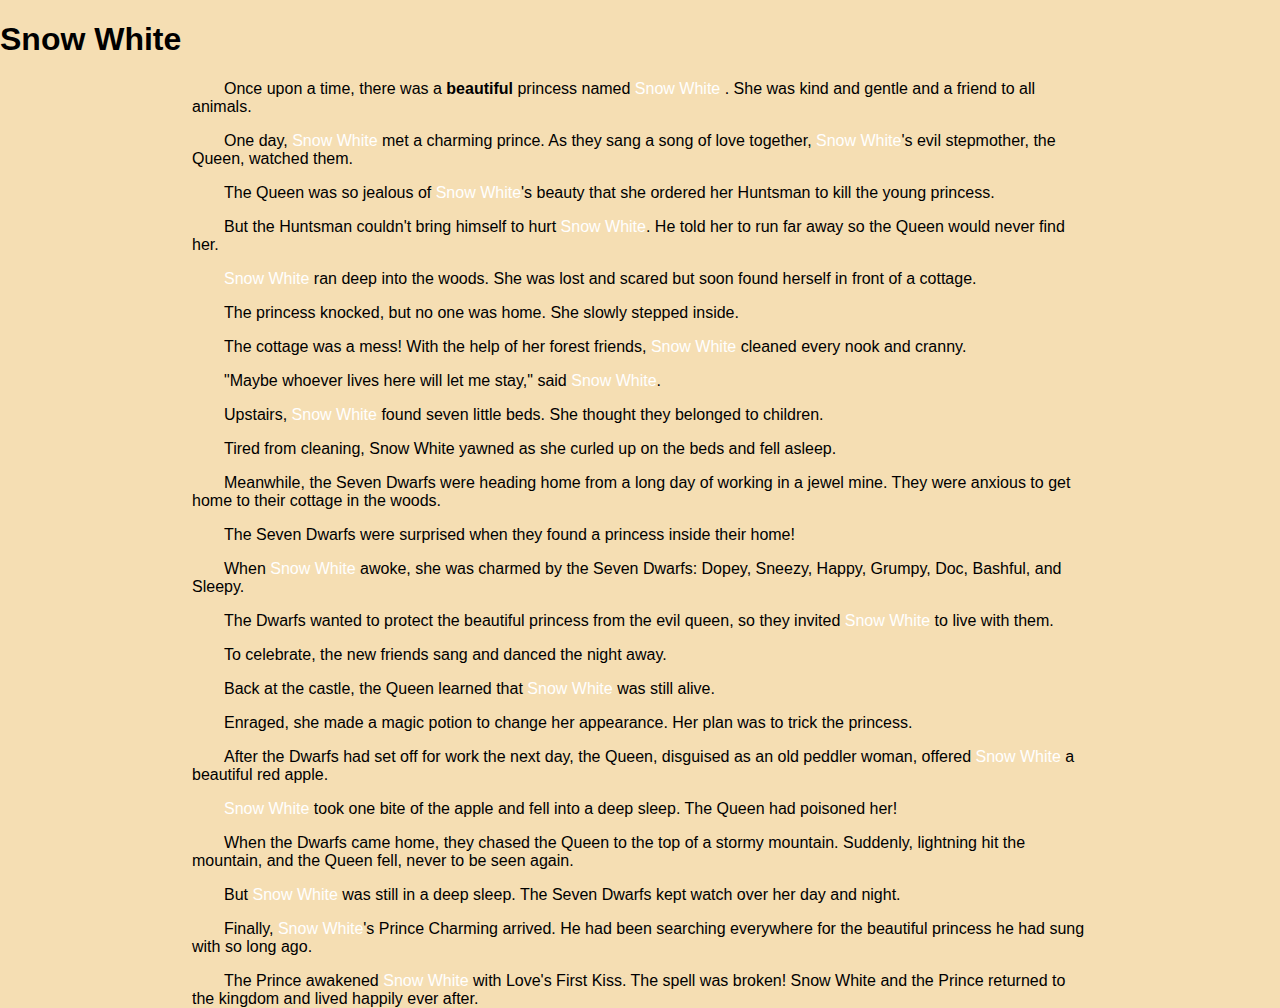
<file: index.html>
<!DOCTYPE html>
<html>
    <head>
        <title>Snow White</title>
        <link rel="stylesheet" type="text/css" href="./css/styles.css">
    </head>
    <body style="background-color: wheat">

    <h1 class="multiple">
        Snow White
    </h1>

        <div style="text-indent: 2em; width: 70%; margin: auto" >
            <p id = "para1">
            Once upon a time, there was a <b>beautiful</b> princess named <font color="White">Snow White</font> . She was kind and gentle and a friend to all animals.
            </p>
            <p>
            One day, <font color="White">Snow White</font> met a charming prince. As they sang a song of love together, <font color="White">Snow White</font>'s evil stepmother, the Queen, watched them.
            </p>
            <p>
            The Queen was so jealous of <font color="White">Snow White</font>'s beauty that she ordered her Huntsman to kill the young princess.
            </p>
            <p>
            But the Huntsman couldn't bring himself to hurt <font color="White">Snow White</font>. He told her to run far away so the Queen would never find her.
            </p>
            <p>
            <font color="White">Snow White</font> ran deep into the woods. She was lost and scared but soon found herself in front of a cottage.
            </p>
            <p>
            The princess knocked, but no one was home. She slowly stepped inside.
            </p>
            <p>
            The cottage was a mess! With the help of her forest friends, <font color="White">Snow White</font> cleaned every nook and cranny.
            </p>
            <p>"Maybe whoever lives here will let me stay," said <font color="White">Snow White</font>.</p>
            <p>Upstairs, <font color="White">Snow White</font> found seven little beds. She thought they belonged to children.</p>
            <p>Tired from cleaning, Snow White yawned as she curled up on the beds and fell asleep.</p>
            <p> Meanwhile, the Seven Dwarfs were heading home from a long day of working in a jewel mine. They were anxious to get home to their cottage in the woods.</p>
            <p>The Seven Dwarfs were surprised when they found a princess inside their home!</p>
            <p>When <font color="White">Snow White</font> awoke, she was charmed by the Seven Dwarfs: Dopey, Sneezy, Happy, Grumpy, Doc, Bashful, and Sleepy.</p>
            <p>The Dwarfs wanted to protect the beautiful princess from the evil queen, so they invited <font color="White">Snow White</font> to live with them.</p>
            <p>To celebrate, the new friends sang and danced the night away.</p>
            <p>Back at the castle, the Queen learned that <font color="White">Snow White</font> was still alive.</p>
            <p>Enraged, she made a magic potion to change her appearance. Her plan was to trick the princess.</p>
            <p>After the Dwarfs had set off for work the next day, the Queen, disguised as an old peddler woman, offered <font color="White">Snow White</font> a beautiful red apple.</p>
            <p><font color="White">Snow White</font> took one bite of the apple and fell into a deep sleep. The Queen had poisoned her!</p> 
            <p>When the Dwarfs came home, they chased the Queen to the top of a stormy mountain. Suddenly, lightning hit the mountain, and the Queen fell, never to be seen again.</p>
            <p>But <font color="White">Snow White</font> was still in a deep sleep. The Seven Dwarfs kept watch over her day and night.</p>       
            <p>Finally, <font color="White">Snow White</font>'s Prince Charming arrived. He had been searching everywhere for the beautiful princess he had sung with so long ago.</p>
            <p>The Prince awakened <font color="White">Snow White</font> with Love's First Kiss. The spell was broken! Snow White and the Prince returned to the kingdom and lived happily ever after.</p>
        </div>
   
    </body>
</html>
<!-- this is not clear enough -->
</file>
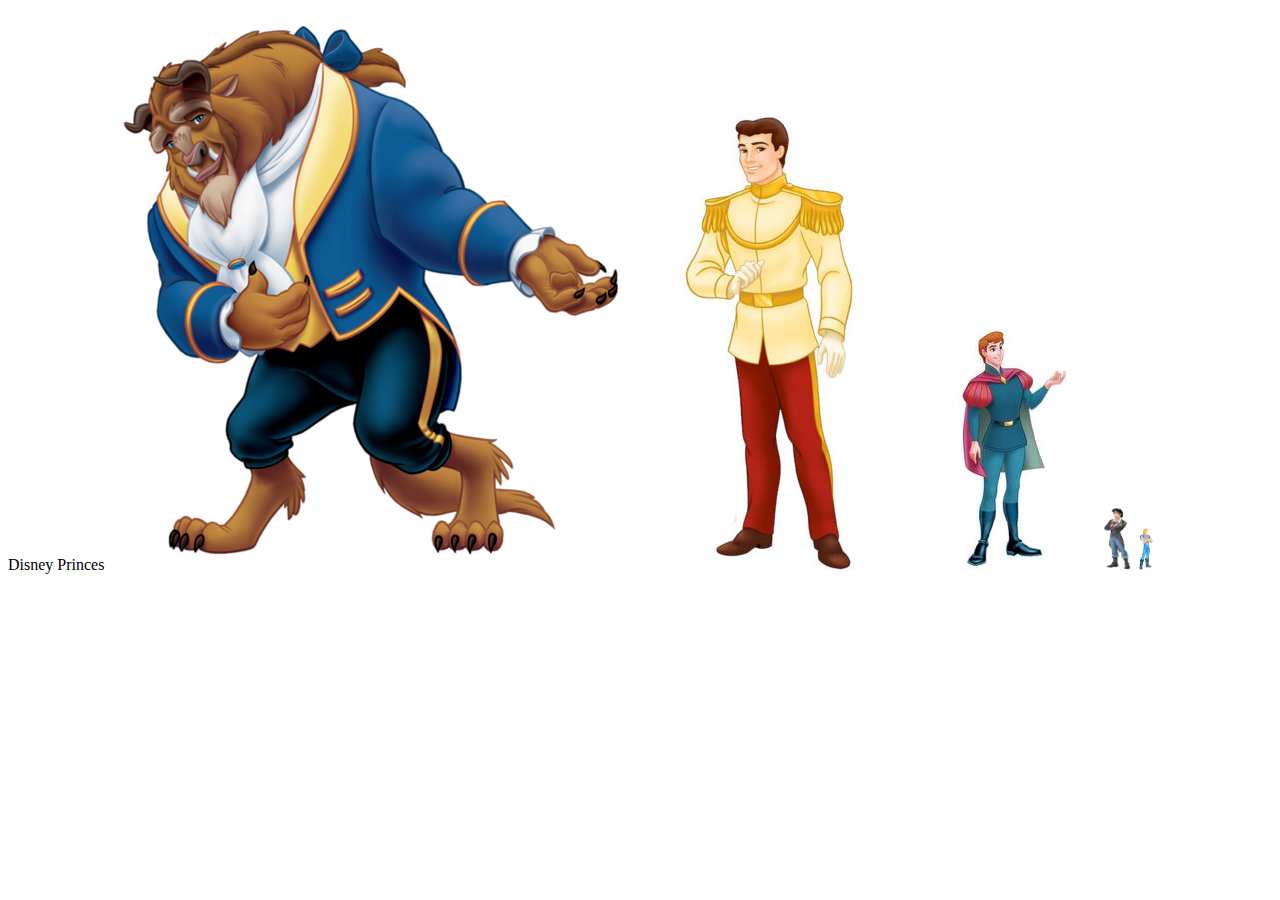
<file: collage.html>
<!DOCTYPE html>
<html>
    <body>
        <head>Disney Princes</head>
        <img src="./images/1.png" alt="Smiley face">
        <img src="./images/2.jpg" alt="Smiley face">
        <img src="./images/3.jpg" alt="Smiley face">
        <img src="./images/5.png" alt="Smiley face" height="63" width="30">
        <img src="./images/4.png" alt="Smiley face" height="42" width="20">

    </body>
</html>
</file>
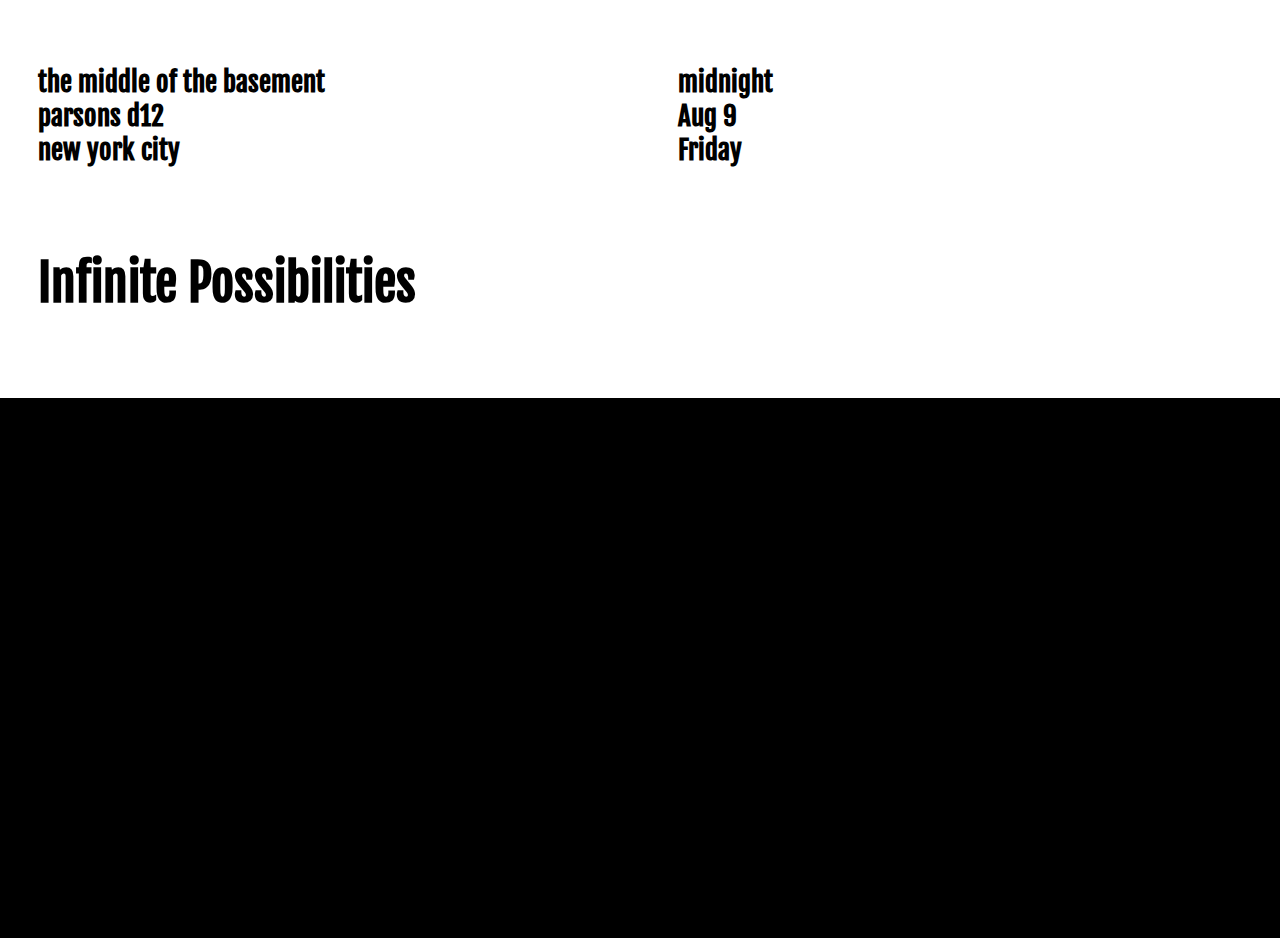
<file: poster.html>
<!DOCTYPE html>
<html lang="em">
    <head>
        <title>Infinite Possibilities</title>
        <link href="https://fonts.googleapis.com/css?family=Fjalla+One&display=swap" rel="stylesheet">
        <link rel="stylesheet" href="./css/styles.css">
    </head>

    <body>
    <div class="header">
        <div class = "header-box">
            <p>the middle of the basement<br>
                parsons d12<br>
                new york city<br></p>
        </div>
        <div class="header-box">
            <p>midnight<br>
                Aug 9<br>
                Friday<br></p>
        </div>
    </div>
    <div class="other">
        <div class="title">
            <h1>Infinite Possibilities</h1>
        </div>
        <div class="kuang">
            <div class="kuang1">
                <div class="kuang2">
                    <div class="kuang3">
                        <div class="kuang4">
                            <div class="kuang5">
                                <div class="kuang6">
                                    <div class="kuang7">
                                        <div class="kuang8">
                                            <div class="kuang9">
                                                <div class="kuang10"></div>
                                            </div>
                                        </div>

                                    </div>
                                </div>
                            </div>
                        </div>
                    </div>
                </div>
            </div>

        </div>
        
    </div>
    </body>
</html>
</file>
<file: css/styles.css>
body{
    width: 100vw;
    height: 100vh;
    margin: 0 auto;
    background-color: white;
    font-family: 'Fjalla One', sans-serif;
}

.header{
    display: flex;
    height: 20%;
}

.header-box{
    display: flex;
    width: 100%;
    padding-top: 3%;
    padding-left: 3%;
}

.header-box p{
    font-size: 3vh;
    font-weight: bold;
}

.other{
    display: block;
    height: 80%;
}

.title{
    height: 25%;
    padding-top: 3%;
    padding-left: 3%;
    display: flex;
    font: bold;
    font-size: 25px;
}

.kuang{
    background-color: black;
    animation: ling 0.5s infinite;
    /* border-left: 20px solid;
    border-bottom: 20px solid; */
    height: 75%;
    width:100%;
    float: right;
    box-sizing: border-box;
    display:flex;
    align-items: center;
    justify-content: center;
}

@keyframes ling {
    0% {
      background-color: white;
    }
    100% {
      background-color: black;
    }
  }

  .kuang1{
    /* background-color: white; */
    /* animation-delay: 0.5s; */
    animation: yi 0.5s infinite;
    width: 80%;
    height: 80%;
    display:flex;
    align-items: center;
    justify-content: center;
}
    @keyframes yi {
        0% {
            background-color: black;
          }
          100% {
            background-color: white;
          }
  }

.kuang2{
    /* background-color: black; */
    /* animation-delay: 1s; */
    animation: ling 0.5s infinite;
    width: 80%;
    height: 80%;
    display:flex;
    align-items: center;
    justify-content: center;
}


.kuang3{
    /* background-color: white; */
    /* animation-delay: 1.5s; */
    animation: yi 0.5s infinite;
    width: 80%;
    height: 80%;
    display:flex;
    align-items: center;
    justify-content: center;
}

.kuang4{
    background-color: black;
    animation: ling 0.5s infinite;
    width: 80%;
    height: 80%;
    display:flex;
    align-items: center;
    justify-content: center;
}

.kuang5{
    /* background-color: white; */
    animation: yi 0.5s infinite;
    width: 80%;
    height: 80%;
    display:flex;
    align-items: center;
    justify-content: center;
}


.kuang6{
    /* background-color: black; */
    animation: ling 0.5s infinite;
    width: 80%;
    height: 80%;
    display:flex;
    align-items: center;
    justify-content: center;
}

.kuang7{
    /* background-color: white; */
    animation: yi 0.5s infinite;
    width: 80%;
    height: 80%;
    display:flex;
    align-items: center;
    justify-content: center;
}

.kuang8{
    /* background-color: black; */
    animation: ling 0.5s infinite;
    width: 80%;
    height: 80%;
    display:flex;
    align-items: center;
    justify-content: center;
}

.kuang9{
    /* background-color: white; */
    animation: yi 0.5s infinite;
    width: 60%;
    height: 60%;
    display:flex;
    align-items: center;
    justify-content: center;
}

.kuang10{
    /* background-color: black; */
    animation: ling 0.5s infinite;
    width: 60%;
    height: 60%;
    display:flex;
    align-items: center;
    justify-content: center;
}
</file>
